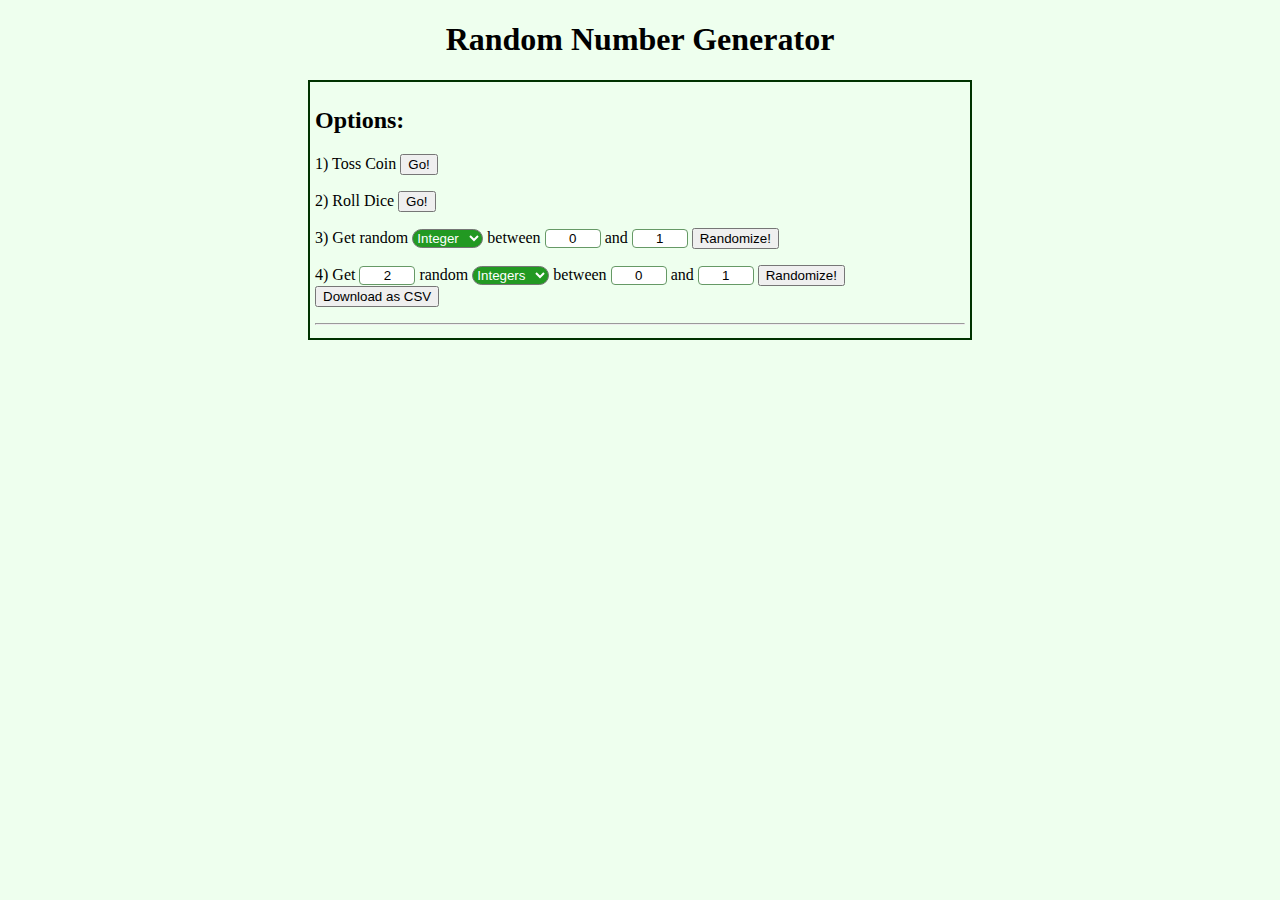
<file: index.html>
<!DOCTYPE html>
<html>
	<head>
		<script src="https://cdn.plot.ly/plotly-latest.min.js"></script>
		<script src = rand.js> </script>
		<link rel="stylesheet" href="random.css">
		<title> Random Number Generator </title>
		<link rel="shortcut icon" href="resources/logo.png" />
	</head>
	<body bgcolor = "EEFFEE">
		<h1> <center> Random Number Generator </center> </h1>
		<div class = "query">

			<h2> Options: </h2>
			<p> 1) Toss Coin <button type = "button" onclick = "coinToss()"> Go! </button> <br> </p>
			<p> 2) Roll Dice <button type = "button" onclick = "dieRoll()"> Go! </button> <br> </p>
			<p> 3) Get random 
		
				<select id = "ints" class = "styled-select"> 
					<option value = "true" selected = "selected"> Integer </option>
					<option value = "false"> Decimal </option>
				</select>

				between
				<input type = "text" id = "min" class = "number" value = 0> </input>
				and
				<input type = "text" id = "max" class = "number" value = 1> </input>

				<button type = "button" onclick = "getRandRange(false)"> Randomize! </button>
			</p>


			<p> 4) Get

				<input type = "text" id = "k" class = "number" value = 2> </input>
	
				random 
		
				<select id = "intsm" class = "styled-select"> 
					<option value = "true" selected = "selected"> Integers </option>
					<option value = "false"> Decimals </option>
				</select>

				between
				<input type = "text" id = "minm" class = "number" value = 0> </input>
				and
				<input type = "text" id = "maxm" class = "number" value = 1> </input>
			<button type = "button" onclick = "getMultiple(false)"> Randomize! </button>
			<button type = "button" onclick = "getMultiple(true)"> Download as CSV </button>
			</p>

			<hr/>
			<div id = "rand"> </div>
			<div id = "hist_plot" class = "ans"> </div>

		</div>
				


	</body>
</html>
</file>
<file: random.css>
h1, h2, p
{
	font-family: "Trebuchet MS"
}

input[type = "text"].number
{
	width: 50px; 
	border-radius: 4px;
	text-align: center;
	border: 1px solid #669966; 
}

select.styled-select 
{
   overflow: hidden;
   background-color: #229922;
   color: #FFFFFF;
   border-radius: 20px;
   -webkit-border-radius: 20px;
   -moz-border-radius: 20px;
}

div.query
{
	border: 2px #003300 solid;
	padding: 5px;
	max-width: 650px;
	margin: auto;
}

div.ans
{
	
}

img
{
	height: 200px;
	width: 200px;
	display: block;
    margin: 0 auto;
}
</file>
